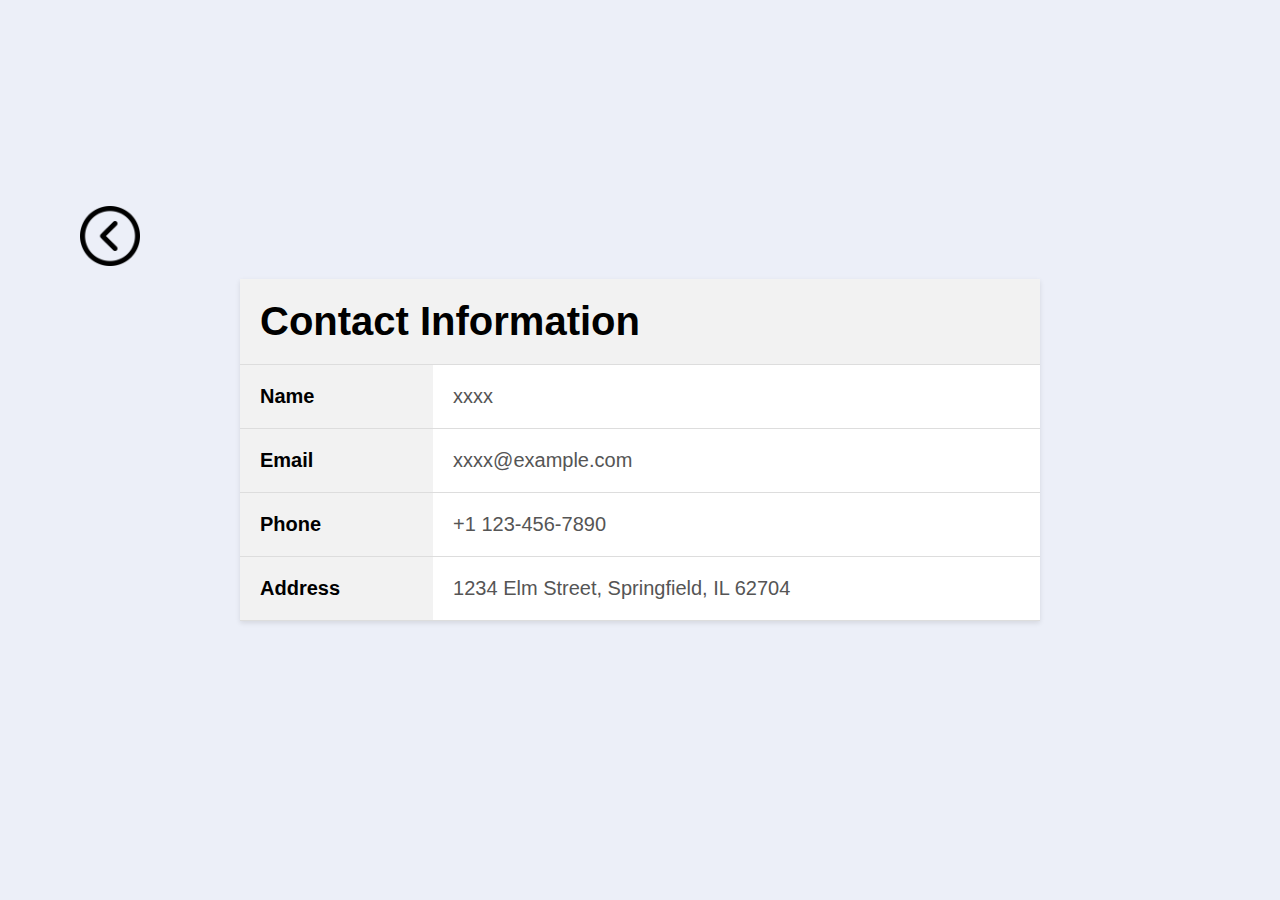
<file: contact/contact-html.html>
<!DOCTYPE html>
<html lang="en">
<head>
    <meta charset="UTF-8">
    <meta http-equiv="X-UA-Compatible" content="IE=edge">
    <meta name="viewport" content="width=device-width, initial-scale=1.0">
    <link rel="stylesheet" href="./contact-css.css">
    
    <title>Contact</title>
</head>
<body>
    <a href="../index.html"><img src="./back.png"></a>
    
    <table>
        <thead>
            <tr>
                <th colspan="2"><h1>Contact Information</h1></th>
            </tr>
        </thead>
      <tr>
        <th>Name</th>
        <td>xxxx</td>
      </tr>
      <tr>
        <th>Email</th>
        <td>xxxx@example.com</td>
      </tr>
      <tr>
        <th>Phone</th>
        <td>+1 123-456-7890</td>
      </tr>
      <tr>
        <th>Address</th>
        <td>1234 Elm Street, Springfield, IL 62704</td>
      </tr>
    </table>
  </body>
  </html>
</file>
<file: contact/contact-css.css>
body, h1, table {
  margin: 0;
  padding: 0;
  font-family: Arial, sans-serif;
}

/* Center align page content */
body {
  display: flex;
  justify-content: center;
  align-items: center;
  height: 100vh;
  background-color: #ECEFF8;
}

/* Table styles */
table {
  width: 800px; /* Updated table width */
  font-size: 20px; /* Updated font size */
  background-color: #fff;
  border-collapse: collapse;
  box-shadow: 0px 2px 5px rgba(0, 0, 0, 0.1);
}

th, td {
  padding: 20px; /* Updated padding */
  text-align: left;
  border-bottom: 1px solid #ddd;
}

th {
  background-color: #f2f2f2;
  font-weight: bold;
}

td {
  color: #555;
}


a {

  position: absolute;
  bottom: 630px;
  left: 80px;
}

img {
  width: 60px;
  height: 60px;
}
</file>
